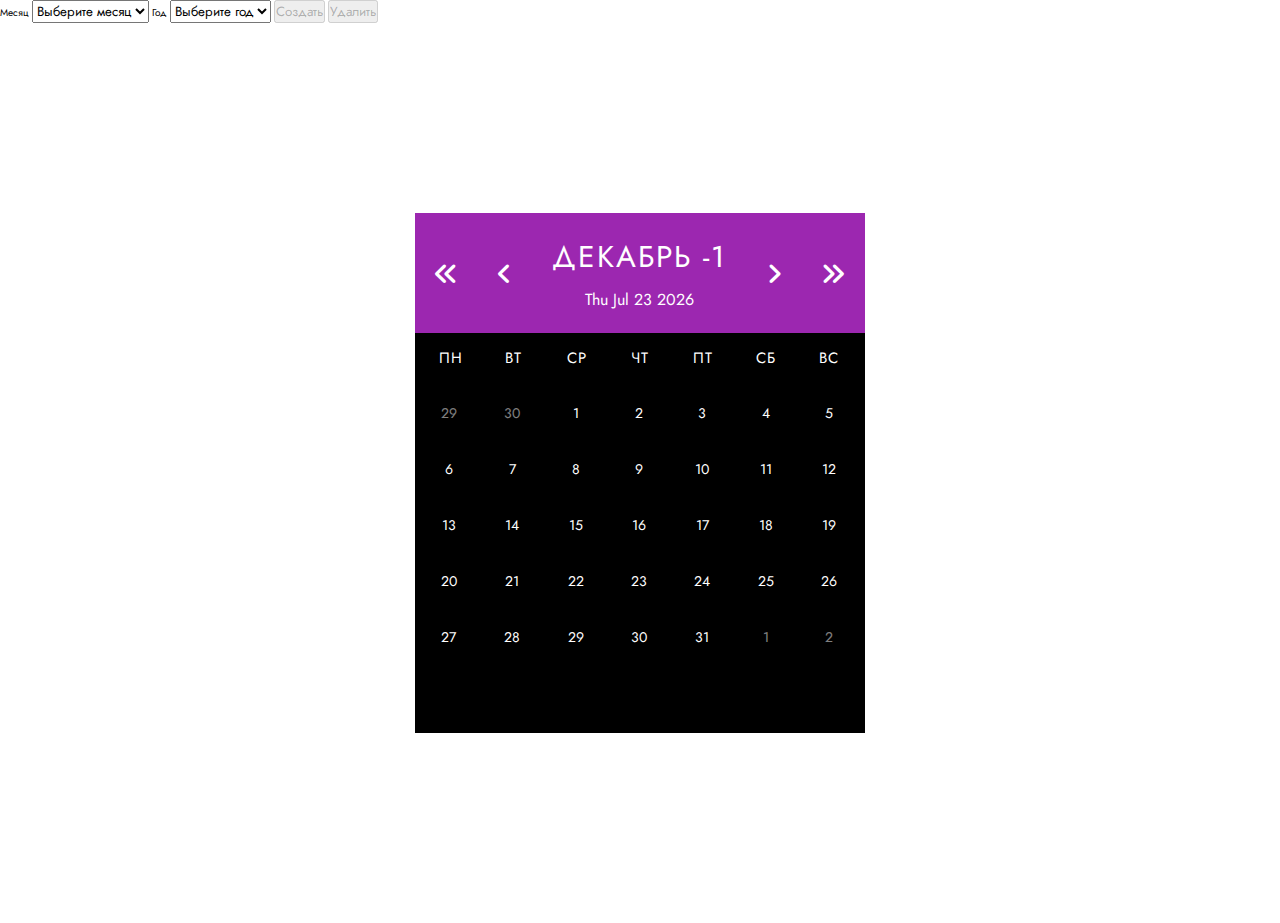
<file: Calendar/calendar.html>
<!DOCTYPE html>
<html lang="en">
<head>
    <meta charset="UTF-8">
    <meta http-equiv="X-UA-Compatible" content="IE=edge">
    <meta name="viewport" content="width=device-width, initial-scale=1.0">
    <link rel="stylesheet" href="css/style.css">
    <link rel="preconnect" href="https://fonts.googleapis.com">
    <link rel="preconnect" href="https://fonts.googleapis.com">
    <link rel="preconnect" href="https://fonts.gstatic.com" crossorigin>
    <link href="https://fonts.googleapis.com/css2?family=Jost:wght@500&display=swap" rel="stylesheet">
    <link rel="stylesheet" href="https://cdnjs.cloudflare.com/ajax/libs/font-awesome/6.0.0-beta3/css/all.min.css" />
    <title>Календарь со стрелками</title>
</head>
<body>
    <header class="header">
            <label class="list">
                Месяц
                <select class="select" name="month"></select>
            </label>
            <label class="list">
                Год
                <select class="select" name="years"></select>
            </label>
            <button class="create-button" disabled>Создать</button>
            <button class="delete-button" disabled>Удалить</button>
    </header>
    <div class="container">
    <div class="calendar">
        <div class="month">
            <i class="fas fa-angle-double-left prev-year"></i>
            <i class="fas fa-angle-left prev"></i>
            <div class="date">
                <h1></h1>
                <p></p>
            </div>
            <i class="fas fa-angle-right next"></i>
            <i class="fas fa-angle-double-right next-year"></i>
        </div>
        <div class="weekdays">
            <div>ПН</div>
            <div>ВТ</div>
            <div>СР</div>
            <div>ЧТ</div>
            <div>ПТ</div>
            <div>СБ</div>
            <div>ВС</div>
        </div>
        <div class="days"></div>
    </div></div>
        <script src="js/dateCalendar.js"></script>
</body>
</html>
</file>
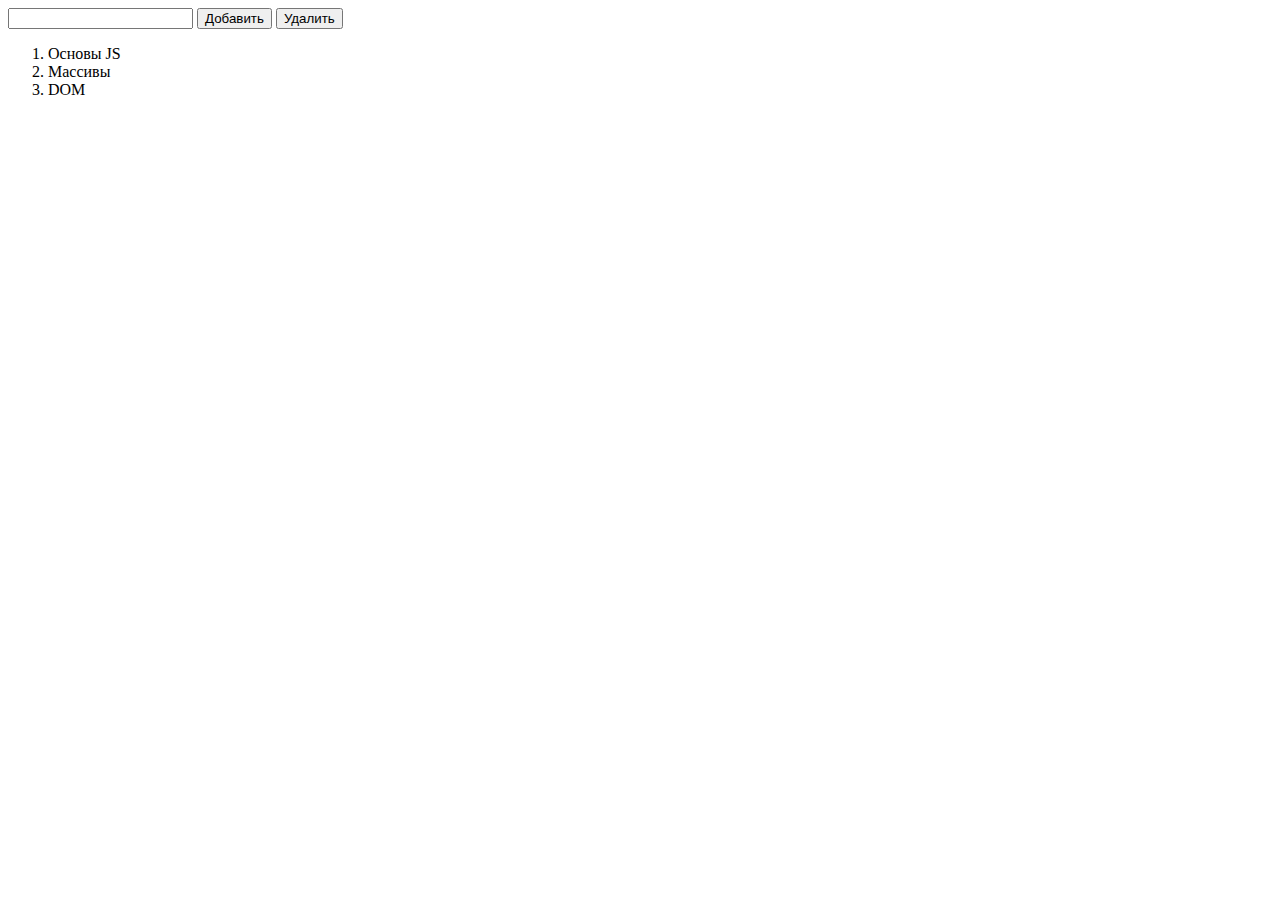
<file: List/editable-list.html>
<!DOCTYPE html>
<html lang="en">
<head>
    <meta charset="UTF-8">
    <meta http-equiv="X-UA-Compatible" content="IE=edge">
    <meta name="viewport" content="width=device-width, initial-scale=1.0">
    
    <title>Список</title>
    
</head> 
<body> 
  <div class="main">
    <ol>
    </ol>
    <input >
    <input type="button" class= "add" value ="Добавить" size="20">
    <input type="button" class="delete" value="Удалить" size="20">
  </div>
   
    <script src="list.js"></script>
</body>
</html>
</file>
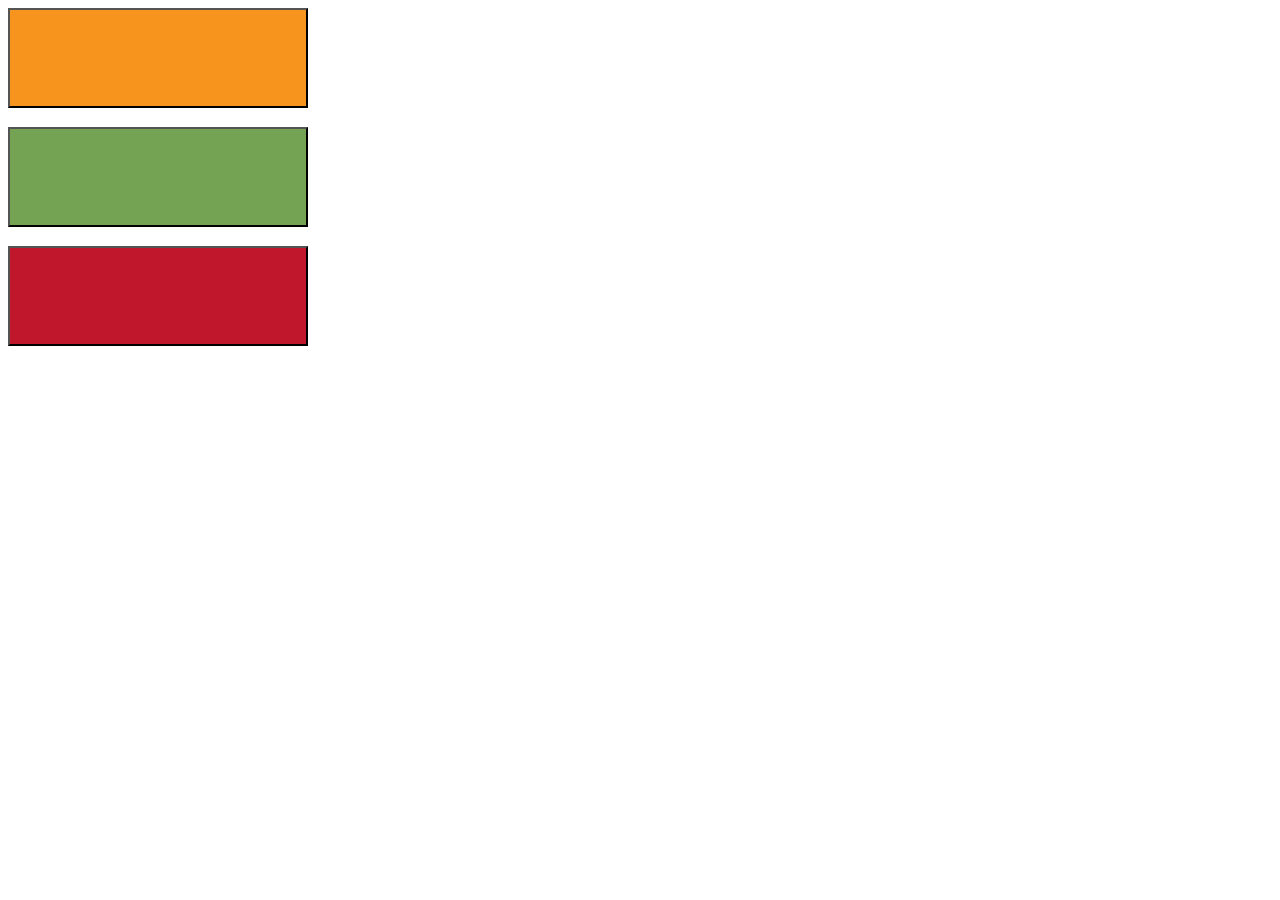
<file: Closure/Work 2 - click/buttons-counter.html>
<!DOCTYPE html>
<html lang="en">
<head>
    <meta charset="UTF-8">
    <meta http-equiv="X-UA-Compatible" content="IE=edge">
    <meta name="viewport" content="width=device-width, initial-scale=1.0">
    
    <link rel="stylesheet" href="style.css">
    <title>Задание 2 12.11</title>
</head>
<body> 
  <button class="buttonFirst" onclick="counter(this)"></button><br><br>
  <button class="buttonSecond" onclick="counter(this)"></button><br><br>
  <button class="buttonThree" onclick="counter(this)"></button><br><br>

   <script src="buttons.js"></script>
</body>
</html>
</file>
<file: Calendar/css/style.css>
@import url('https://fonts.googleapis.com/css2?family=Jost:wght@500&display=swap');
* {
    margin: 0;
    padding: 0;
    box-sizing: border-box;
    font-family: "Jost", sans-serif;
  }

  
  html {
    font-size: 10px;
  }
  
  .container {
    width: 100%;
    height: 100vh;
    background-color: white;
    color: white;
    display: flex;
    justify-content: center;
    align-items: center;
  }
  
  .calendar {
    width: 45rem;
    height: 52rem;
    background-color: black;
  }
  
  .month {
    width: 100%;
    height: 120px;
    background: #9c27b0;
    display: flex;
    justify-content: space-between;
    align-items: center;
    padding: 0 2rem;
    text-align: center;
  }
  
  .month i {
    font-size: 2.5rem;
    cursor: pointer;
  }
  
  .month h1 {
    font-size: 3rem;
    font-weight: 400;
    text-transform: uppercase;
    letter-spacing: 0.2rem;
    margin-bottom: 1rem;
  }
  
  .month p {
    font-size: 1.6rem;
  }
  
  .weekdays {
    width: 100%;
    height: 5rem;
    padding: 0 0.4rem;
    display: flex;
    align-items: center;
  }
  
  .weekdays div {
    font-size: 1.5rem;
    font-weight: 400;
    letter-spacing: 0.1rem;
    width: calc(44.2rem / 7);
    display: flex;
    justify-content: center;
    align-items: center;
  }
  
  .days {
    width: 100%;
    display: flex;
    flex-wrap: wrap;
    padding: 0.2rem;
  }
  
  .days div {
    font-size: 1.4rem;
    margin: 0.3rem;
    width: calc(40.2rem / 7);
    height: 5rem;
    display: flex;
    justify-content: center;
    align-items: center;
    transition: background-color 0.2s;
  }
  
  .days div:hover:not(.today) {
    background-color: #262626;
    border: 0.2rem solid #9c27b0;
    cursor: pointer;
  }
  
  .prev-date,
  .next-date {
    opacity: 0.5;
  }
  
  .today {
    background-color: #9c27b0;
  }
</file>
<file: Closure/Work 2 - click/style.css>
button{
    width: 300px;
    height: 100px;
    color: #fff;
}

.buttonFirst{
    background: #F7941E;
}
.buttonSecond{
    background: #73A353;
}
.buttonThree{
    background: #C1172C;
}
</file>
